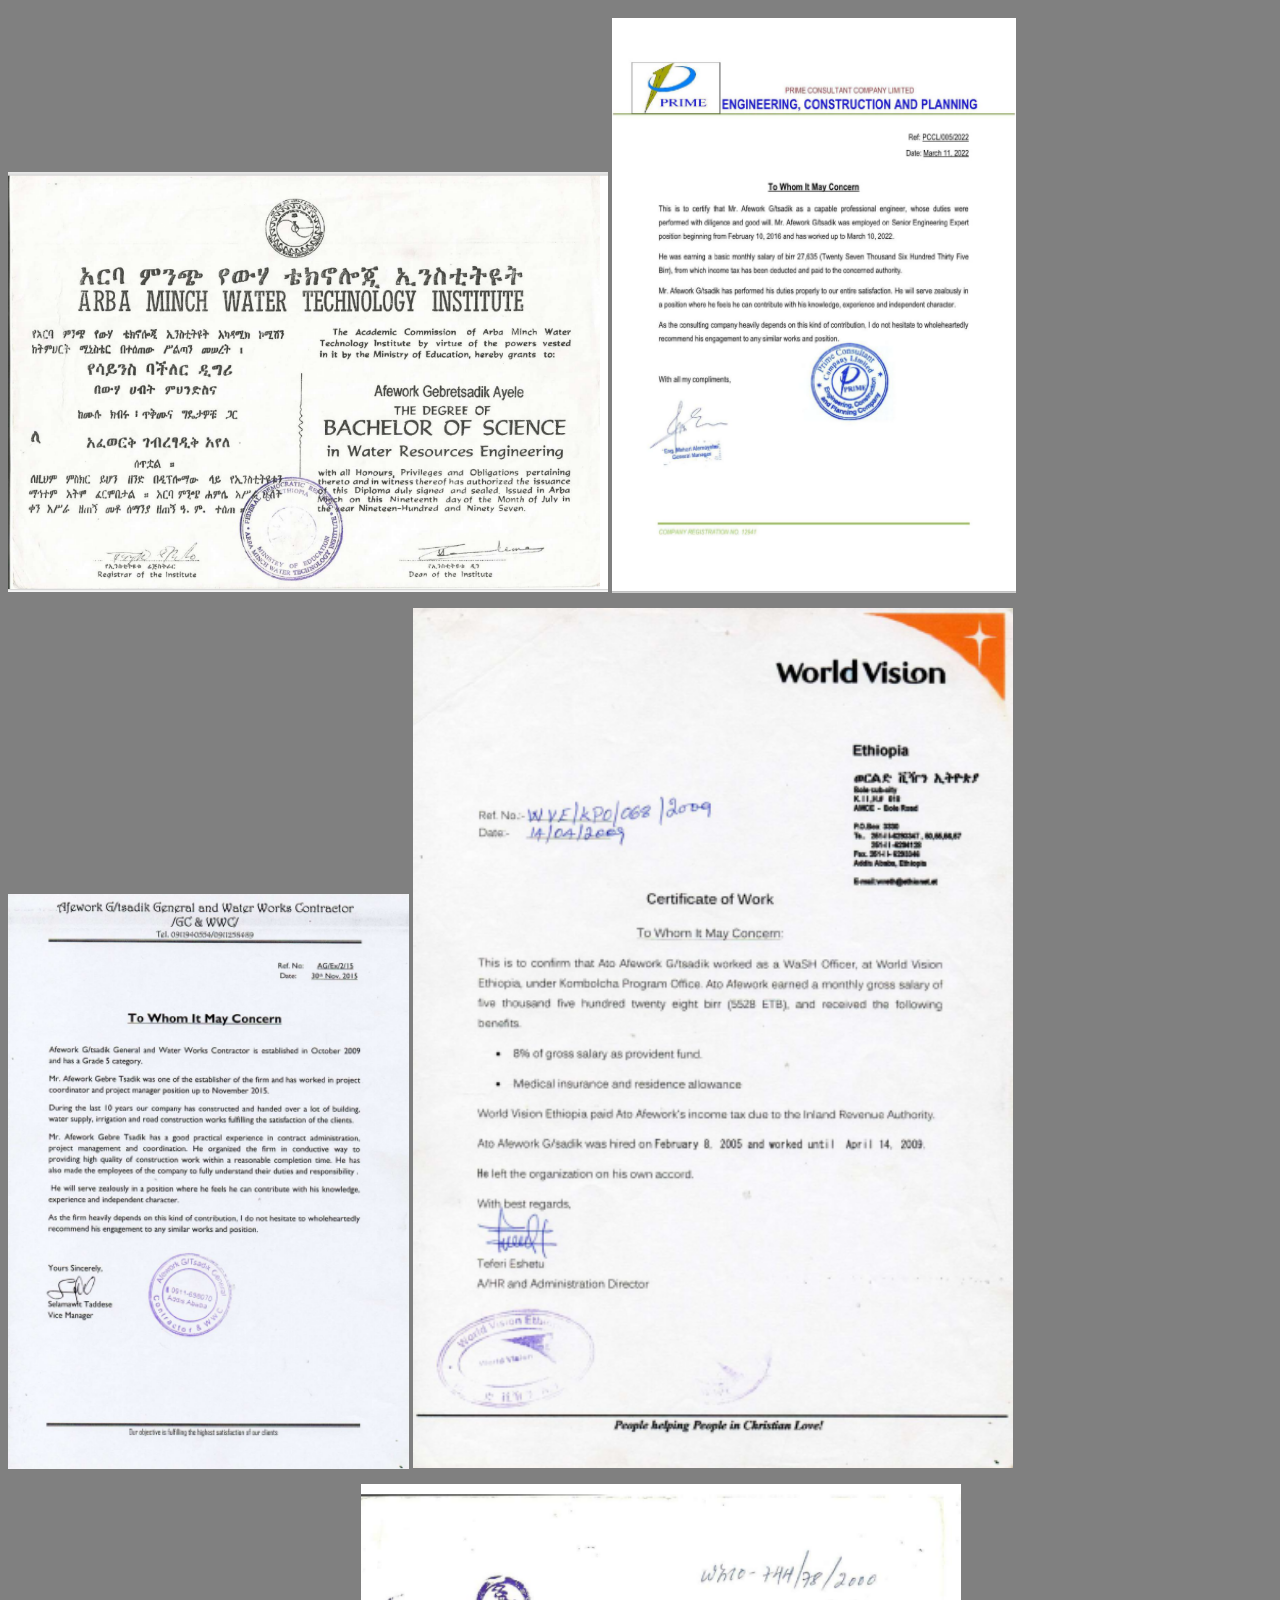
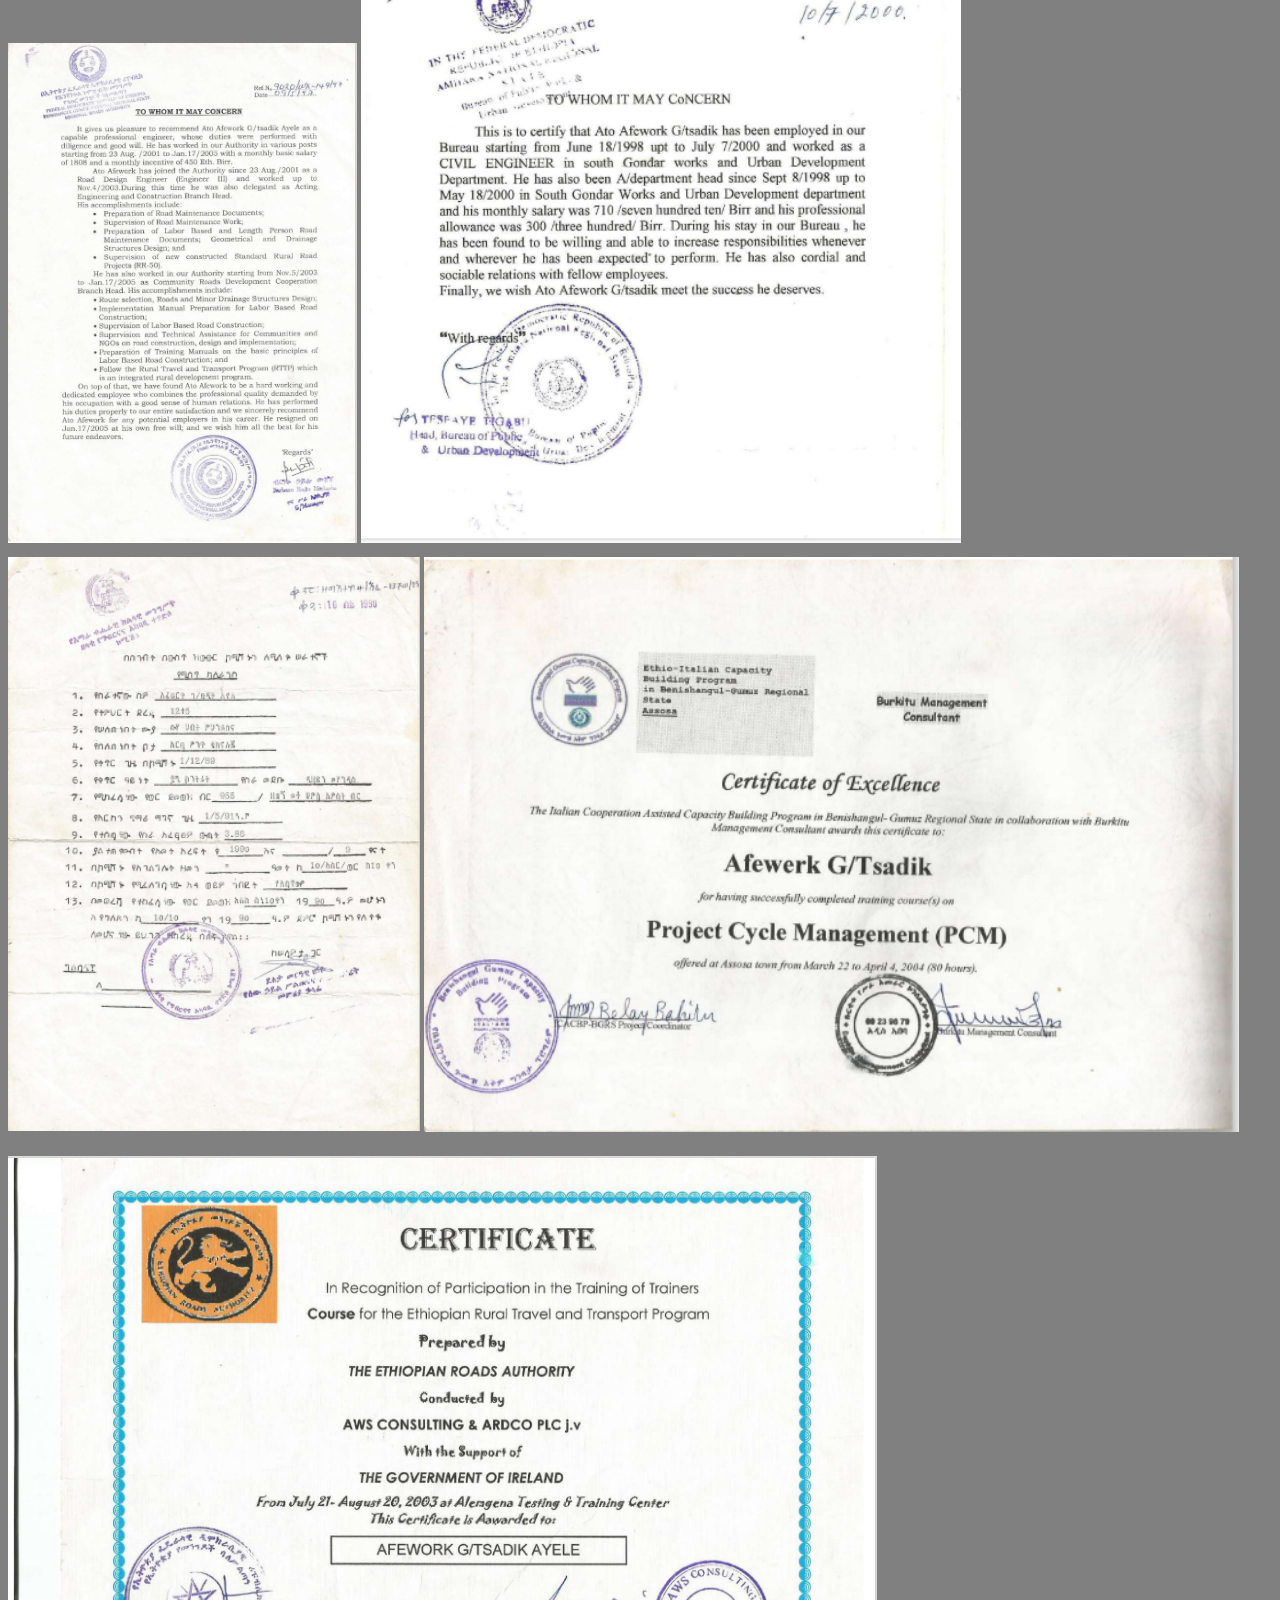
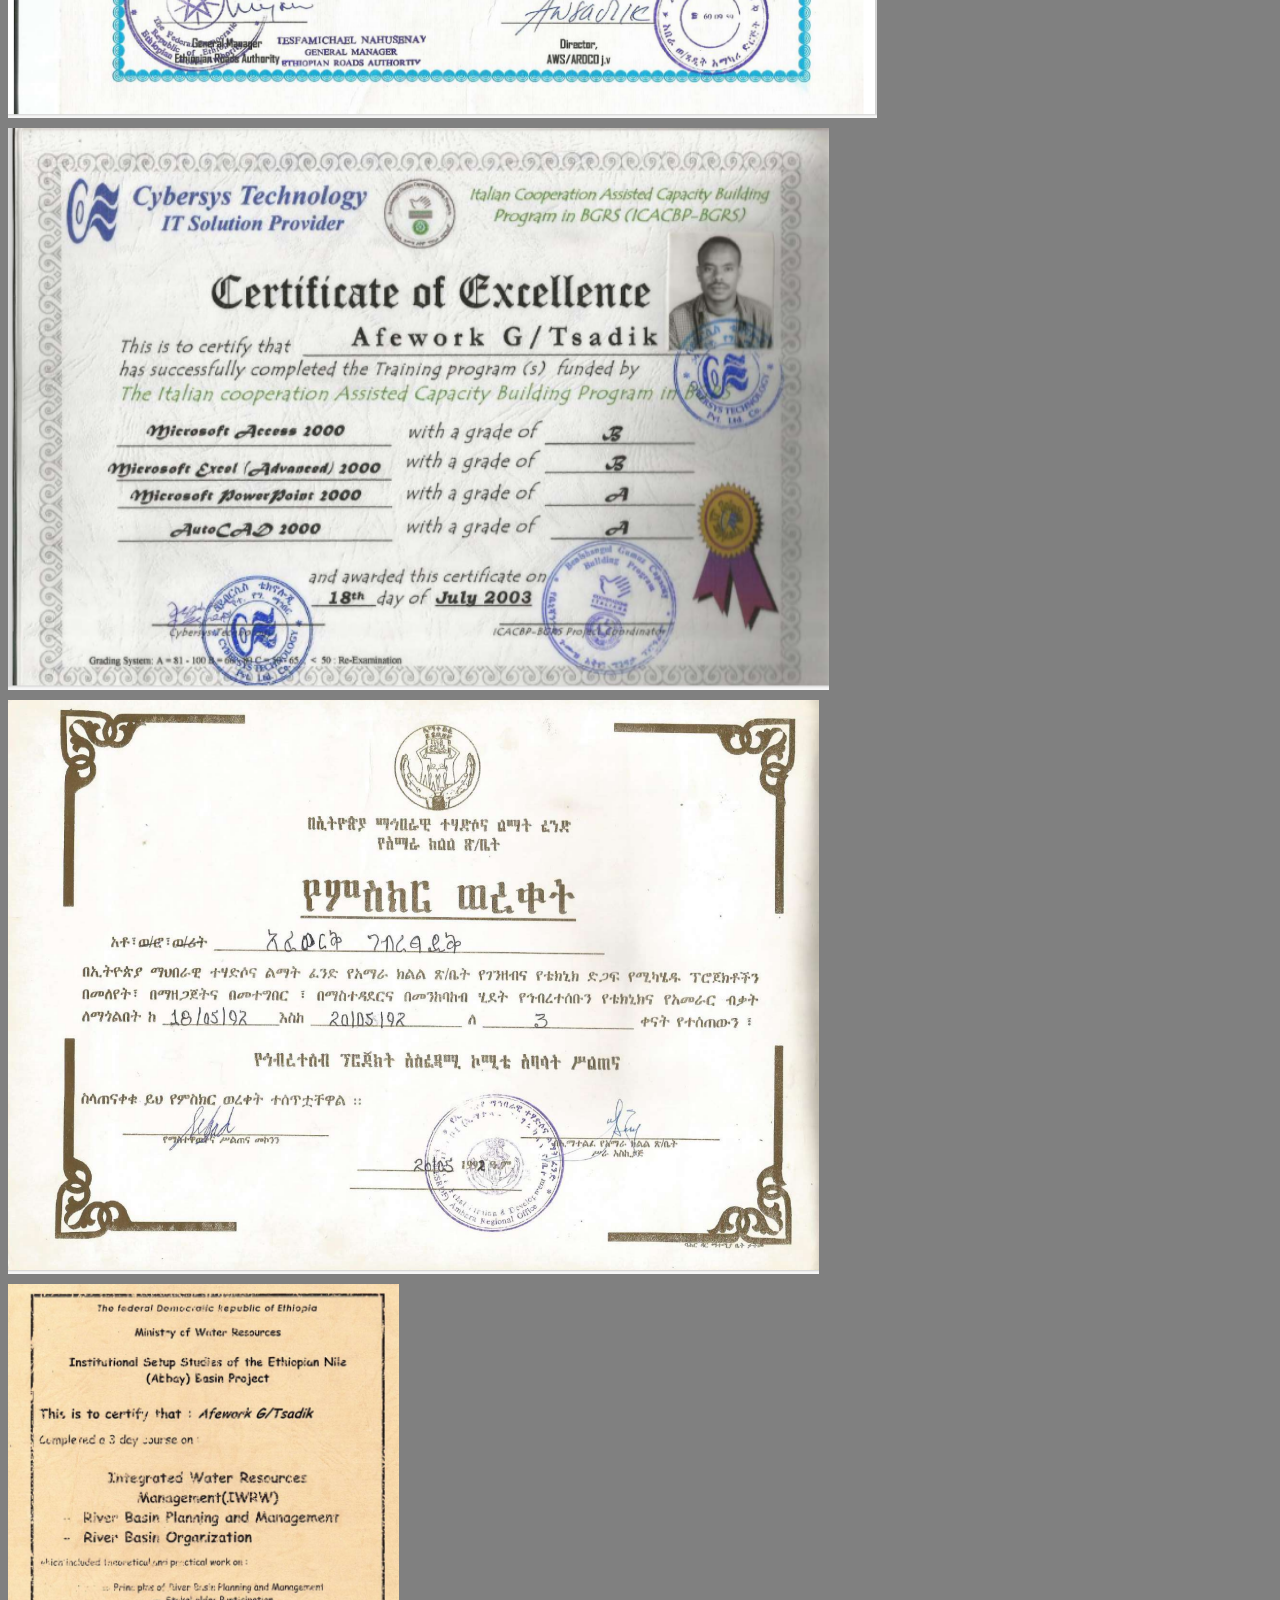
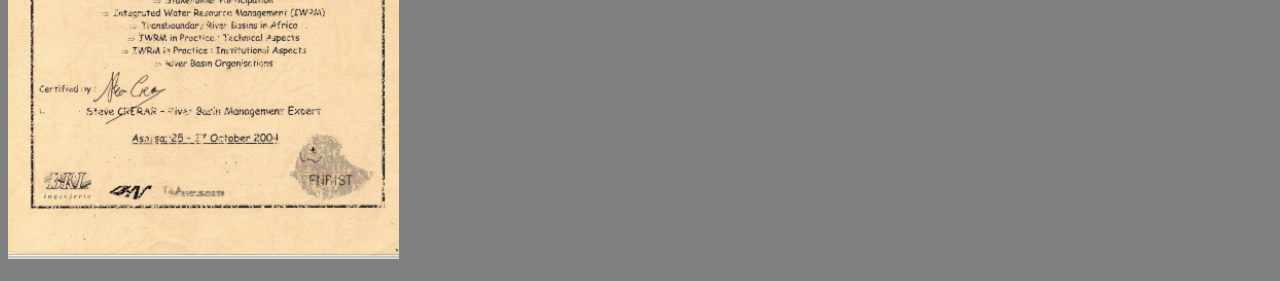
<file: index.html>
<!DOCTYPE html>
<html>
    <head>
        <link rel="stylesheet" href="Afework.css">
        <title>
      Afework Profile
        </title>
    </head>
    <body bgcolor="grey">
        <div id="img">
        <img class="img-1"src="Educational Ceretificate.png">
        <img class="img-6"src="Work Experiance-1.png">
        <img class="work-experience-2" src="Work Experiance-2.png">
        <img class="img-1"src="Work Experiance-3.png">
        <img class="img-8"src="Work Experiance-4.png">
        <img class="img-7"src="Work Experiance-5.png"> 
        <img class="img-3"src="Work Experiance-6.png">
        <img class="img-9" src="Traning-1.png">
        <img class="img-4"src="Traning-2.png">
        <img class="img-4"src="Traning-3.png">
        <img class="traning-5" src="Traning-5.png">   
        <img class="img-5"src="Traning-4.png">
        </div>
    </body>
</html>
</file>
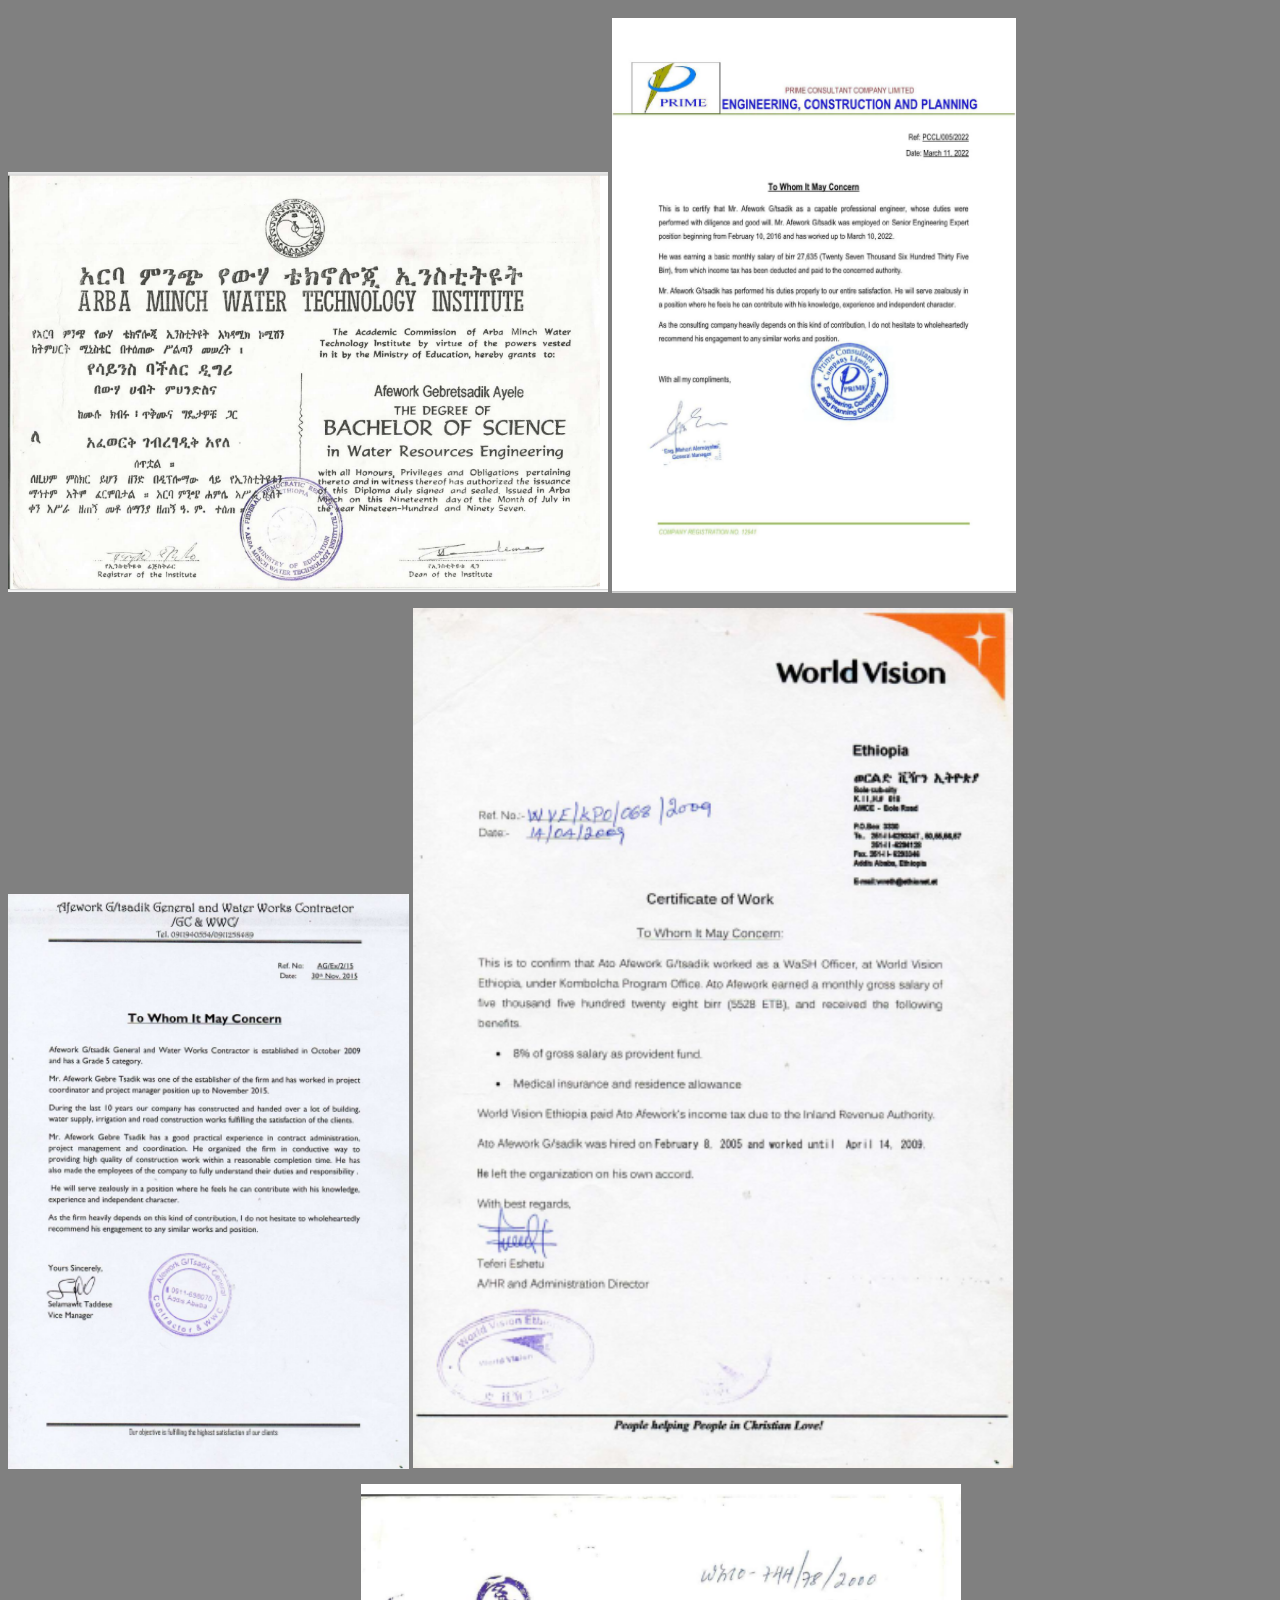
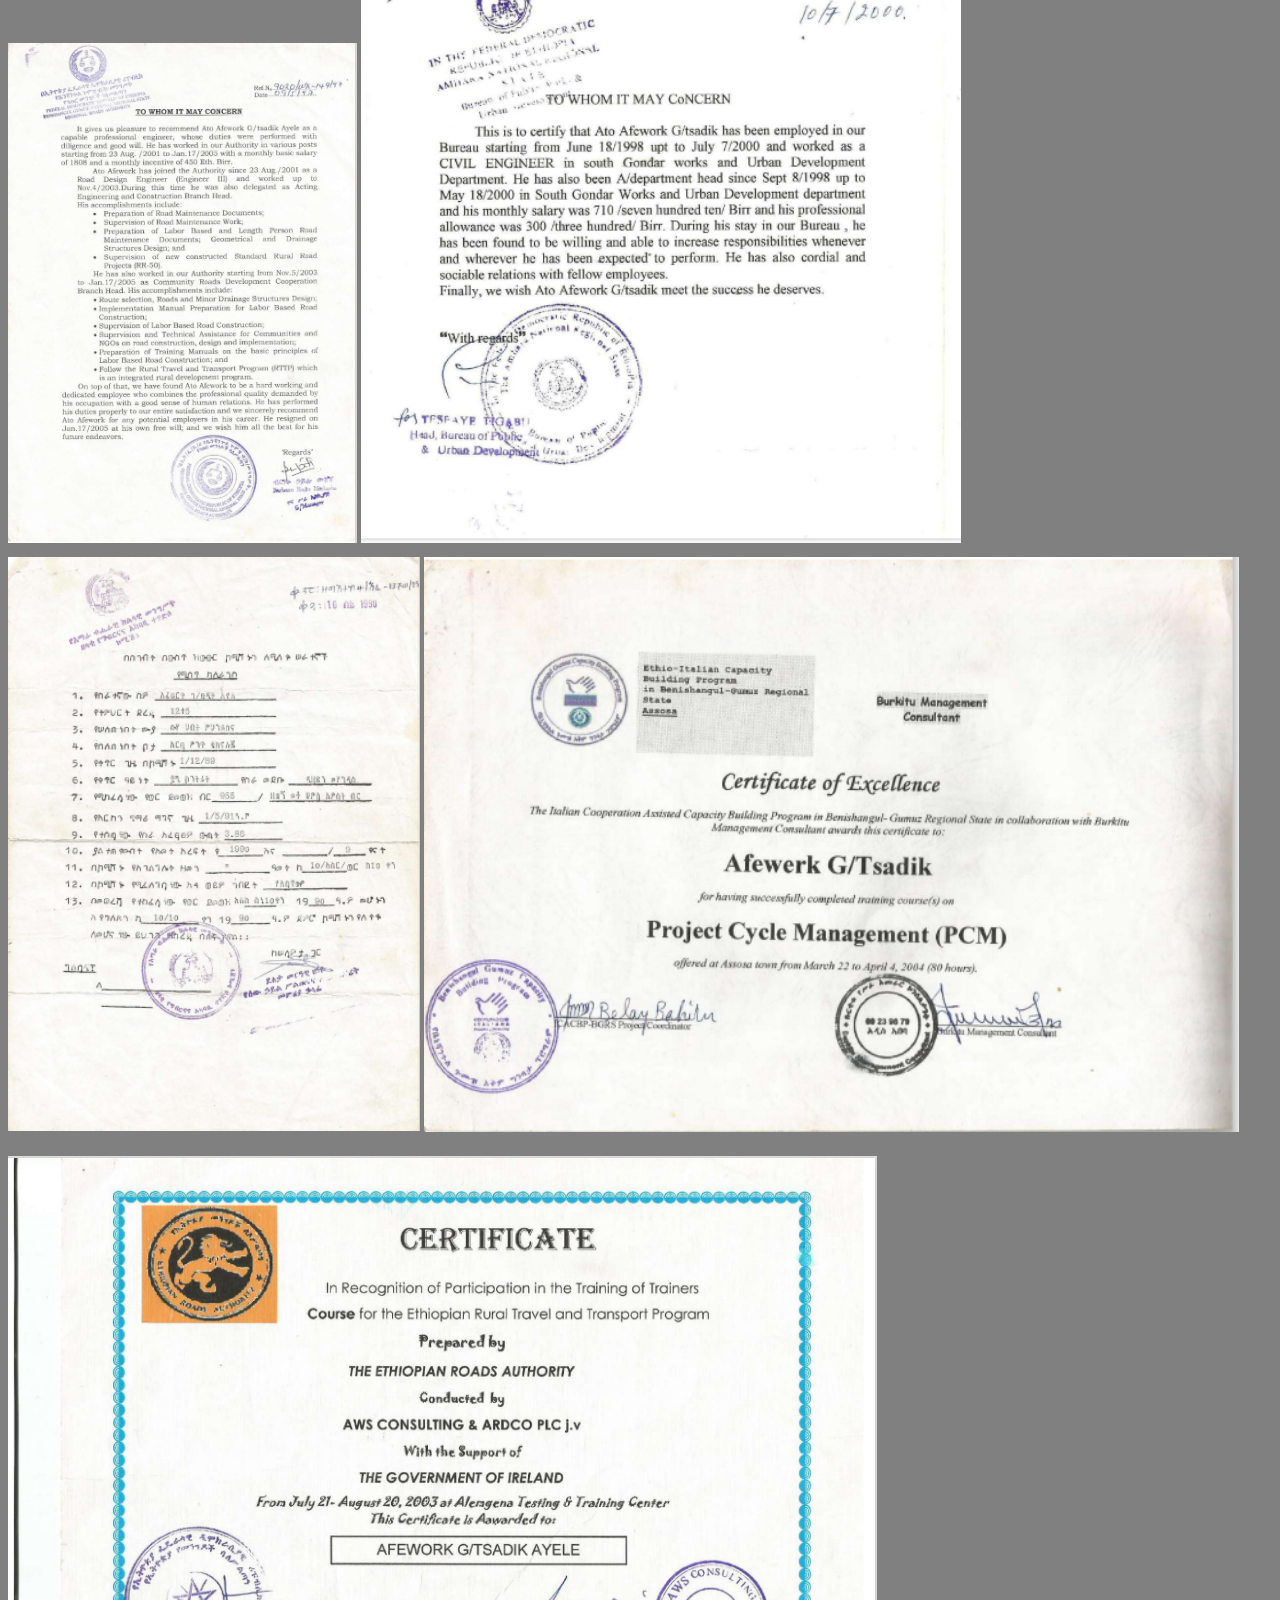
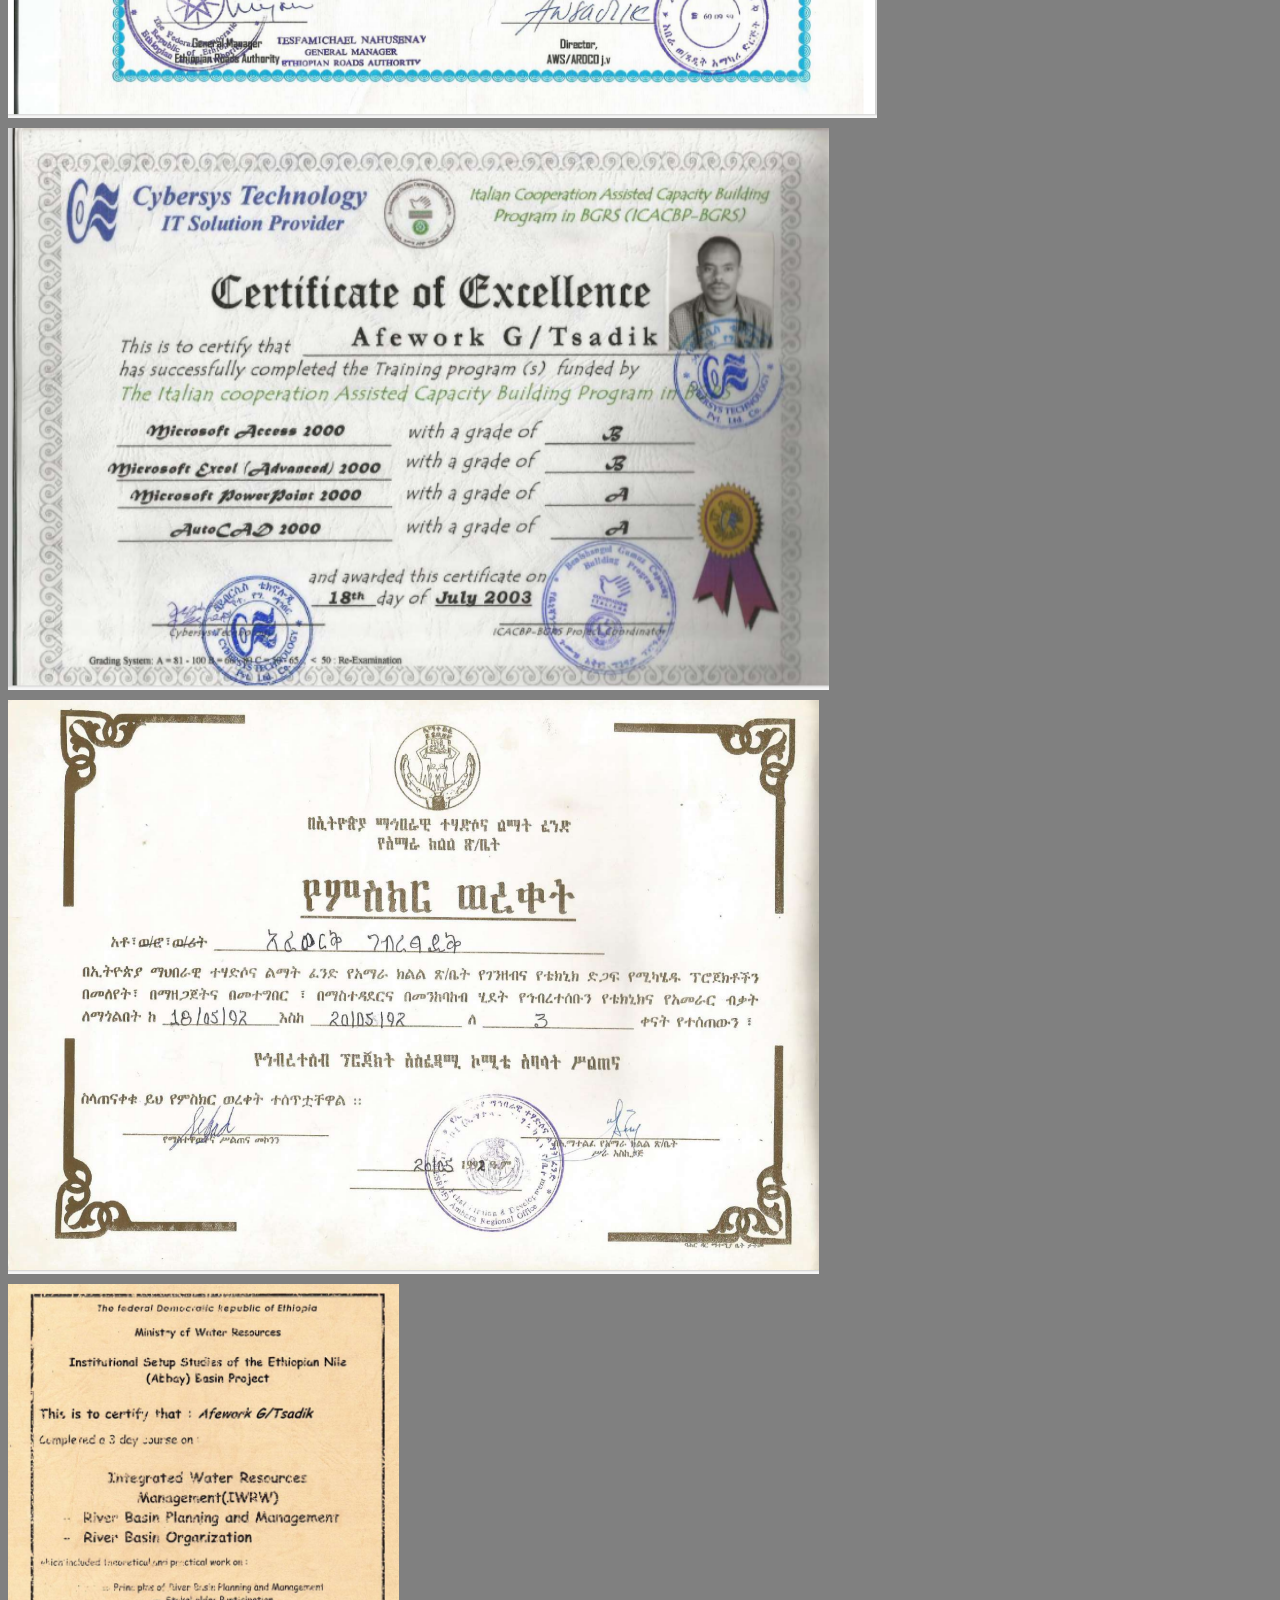
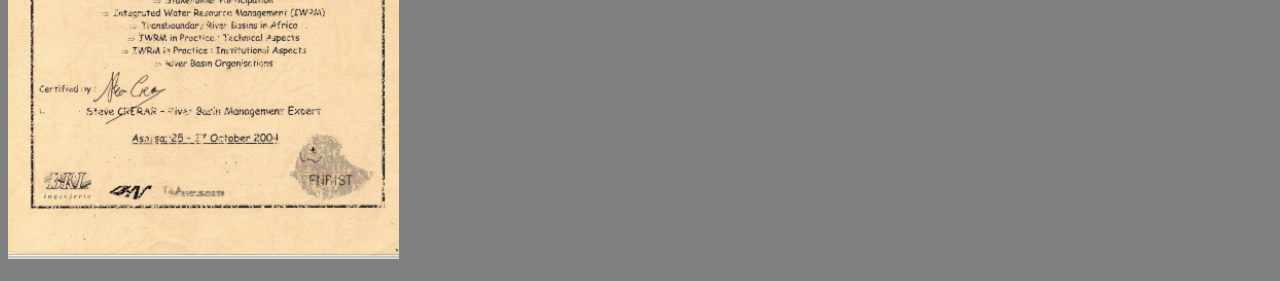
<file: Afework.html>
<!DOCTYPE html>
<html>
    <head>
        <link rel="stylesheet" href="Afework.css">
        <title>
      My Document
        </title>
    </head>
    <body bgcolor="grey">
        <div id="img">
        <img class="img-1"src="Educational Ceretificate.png">
        <img class="img-6"src="Work Experiance-1.png">
        <img class="work-experience-2" src="Work Experiance-2.png">
        <img class="img-1"src="Work Experiance-3.png">
        <img class="img-8"src="Work Experiance-4.png">
        <img class="img-7"src="Work Experiance-5.png"> 
        <img class="img-3"src="Work Experiance-6.png">
        <img class="img-9" src="Traning-1.png">
        <img class="img-4"src="Traning-2.png">
        <img class="img-4"src="Traning-3.png">
        <img class="traning-5" src="Traning-5.png">   
        <img class="img-5"src="Traning-4.png">
        </div>
    </body>
</html>
</file>
<file: Afework.css>
#img {
    display: inline-block;
}
.img-1 {
    width:600px;
    margin-bottom: 6px;
    vertical-align: bottom;
    margin-top: 10px;
}
.img-3 {
    height:574px;
    vertical-align: top;
    margin-top:10px;
}
.img-4 {
    height: 562px;
    vertical-align: top;
    margin-top:10px;
}
.img-5 {
    height: 575px;
    margin-bottom: 10px;
    margin-top:10px;
}
.img-6 {
    height: 575px;
    vertical-align: top;
    margin-bottom:5px;
    margin-top:10px;
}
.img-7 {
    width: 600px;
    margin-top:10px;
}
.img-8 {
    height:500px;
    vertical-align: bottom;
    margin-bottom: 4px;
}
.img-9 {
    height: 575px;
    margin-top:10px;
    margin-bottom: 10px;
}
.traning-5{
    display: block;
    margin-top:10px;
}
.work-experience-2 {
    height:575px;
    margin-bottom:5px;
    vertical-align: bottom;
}
</file>
